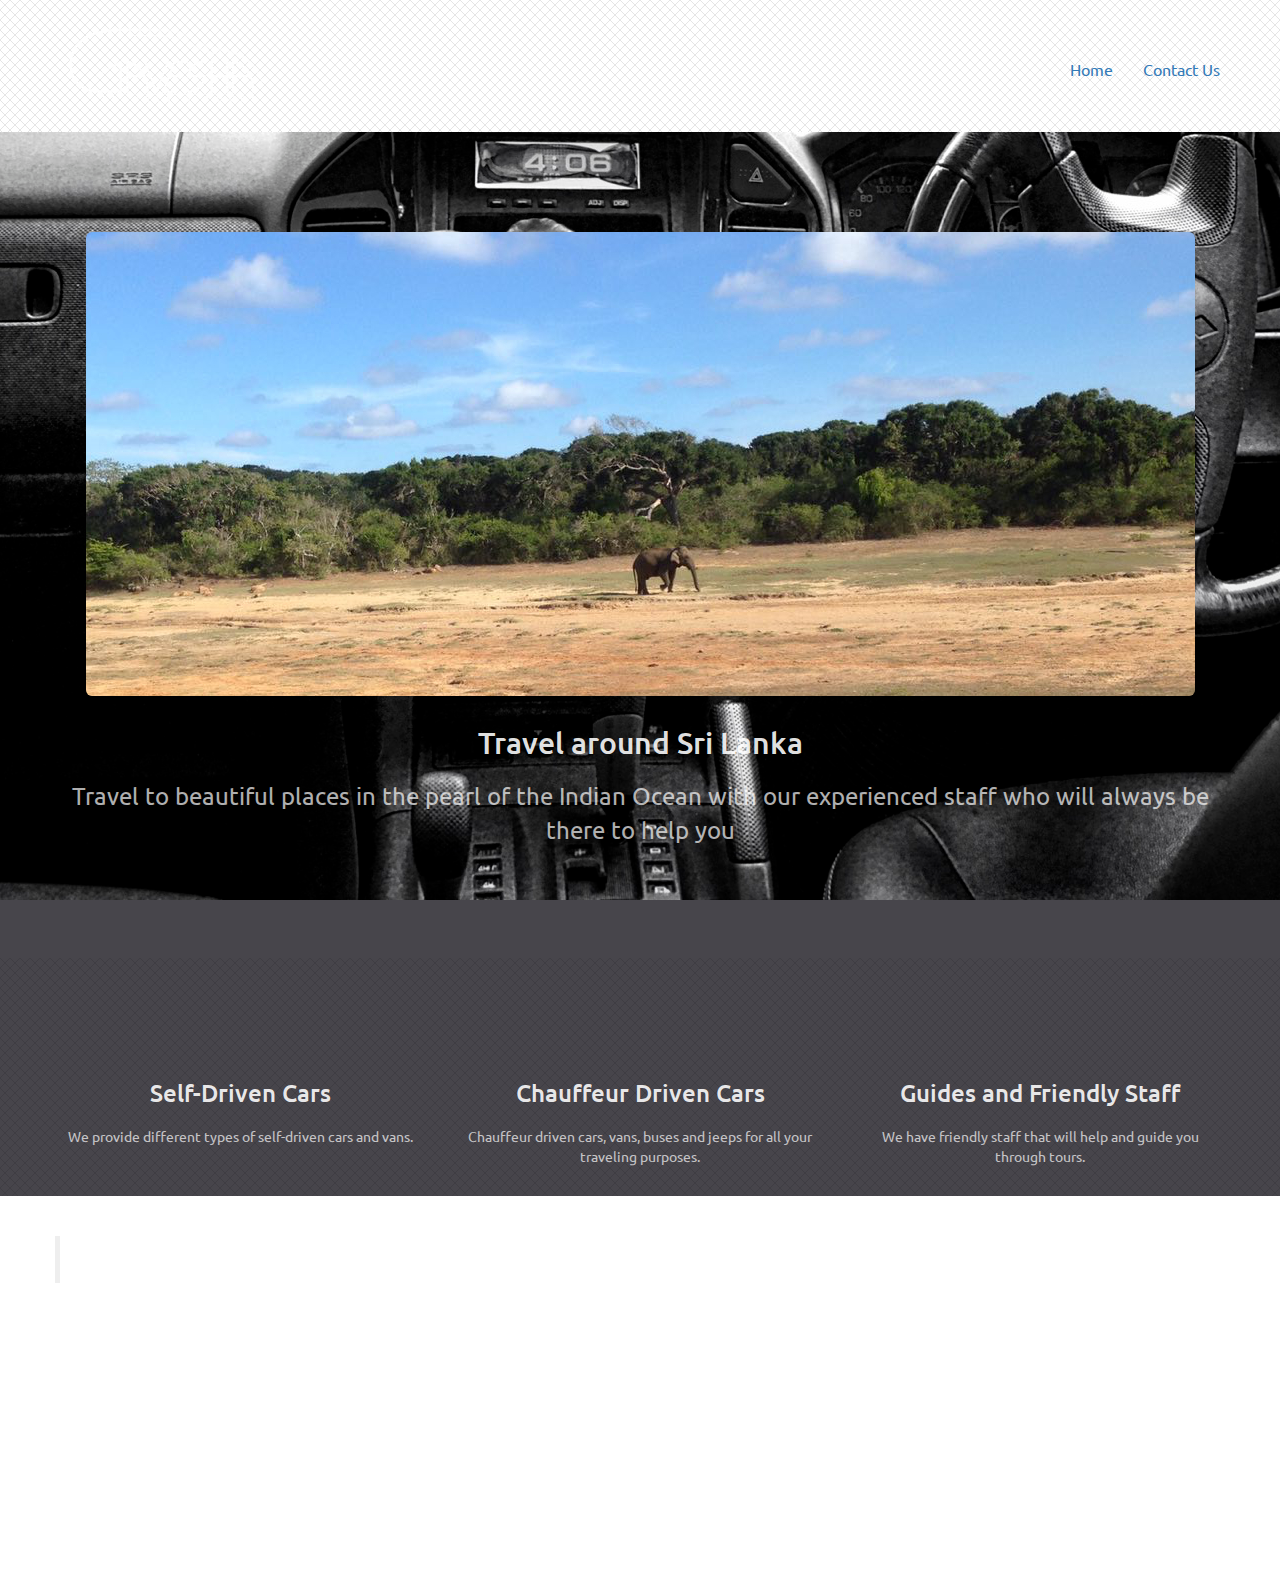
<file: index.html>
<!doctype html>
<html>
<head>
    <meta charset="utf-8">
    <meta name="keywords" content="gavesha, travels, tours, tourism, nawala, sri lanka, lanka, lk, cars, vans, buses, travel agents, air ticketing, tour, operators, import, importers, export, exporters">
    <meta name="description" content="Self driven cars and chauffeur driven cars for you to travel around Sri Lanka.">
    <link rel="shortcut icon" type="image/png" href="favicon.png" />
    <meta name="viewport" content="width=device-width, initial-scale=1, user-scalable=0">
    <link rel="stylesheet" type="text/css" href="./css/bootstrap.css">
    <link rel="stylesheet" id="ppstyle" type="text/css" href="style.css">
    <link rel='stylesheet' href='./css/animate.css' /><link rel='stylesheet' href='./css/font-awesome.min.css'/><link href='http://fonts.googleapis.com/css?family=Ubuntu&subset=latin,latin-ext' rel='stylesheet' type='text/css'>
    <script src="./js/jquery-2.1.0.min.js"></script>
    <script src="./js/bootstrap.js"></script>
    <script src="./js/blocs.js"></script>
    
    <title>Gavesha Travels and Tours</title>
</head>
<body>
	<!-- Facebook Page SDK /start-->
<div id="fb-root"></div>
<script>(function(d, s, id) {
  var js, fjs = d.getElementsByTagName(s)[0];
  if (d.getElementById(id)) return;
  js = d.createElement(s); js.id = id;
  js.src = "//connect.facebook.net/en_US/sdk.js#xfbml=1&version=v2.5";
  fjs.parentNode.insertBefore(js, fjs);
}(document, 'script', 'facebook-jssdk'));</script>
	<!-- Facebook Page SDK /end -->
<!-- Main container -->
<div class="page-container">
    
<!-- Navigation Bloc -->
<div class="bloc bg-squared-d-bg bg-repeat b-parallax bgc-smoky-black" id="nav-bloc">
	<div class="container">
		<nav class="navbar row">
			<div class="navbar-header">
				<a class="navbar-brand" href="index.html"><img src="img/logo-w.png" alt="logo" height="100" /></a>
				<button id="nav-toggle" type="button" class="ui-navbar-toggle navbar-toggle" data-toggle="collapse" data-target=".navbar-1">
					<span class="sr-only">Toggle navigation</span><span class="icon-bar"></span><span class="icon-bar"></span><span class="icon-bar"></span>
				</button>
			</div>
			<div class="navbar-collapse navbar-1 collapse in" aria-expanded="true" style="">
				<ul class="site-navigation nav navbar-nav">
					<li>
						<a href="index.html" class="ltc-white">Home</a>
					</li>
					<li>
						<a class="ltc-white" href="contact-us.html">Contact Us</a>
					</li>
				</ul>
			</div>
		</nav>
	</div>
</div>
<!-- Navigation Bloc END -->

<!-- bloc-3 -->
<div class="bloc bgc-outer-space bg-img-1-bw d-bloc b-parallax bg-b-edge" id="bloc-3">
	<div class="container bloc-lg">
		<div class="row">
			<div class="col-sm-12" align="center">
				<img src="img/img_4.jpg" class="img-rd img-responsive center-block"></br>
				<h3 class="mg-md ">
					Travel around Sri Lanka
				</h3>
				<p>
					Travel to beautiful places in the pearl of the Indian Ocean with our experienced staff who will always be there to help you
				</p>
			</div>
		</div>
	</div>
</div>
<!-- bloc-3 END -->

<!-- bloc-4 -->
<div class="bloc bg-squared-d-bg bg-repeat bgc-outer-space d-bloc" id="bloc-4">
	<div class="container bloc-sm">
		<div class="row">
			<div class="col-sm-4">
				<div class="text-center">
					<span class="fa fa-automobile icon-round icon-md animated bounceIn"></span>
				</div>
				<h3 class="text-center mg-md">
					Self-Driven Cars
				</h3>
				<p class="text-center">
					We provide different types of self-driven cars and vans.
				</p>
			</div>
			<div class="col-sm-4">
				<div class="text-center">
					<span class="fa fa-bus icon-round icon-md animDelay02 animated bounce"></span>
				</div>
				<h3 class="text-center mg-md">
					Chauffeur Driven Cars
				</h3>
				<p class="text-center">
					Chauffeur driven cars, vans, buses and jeeps for all your traveling purposes.
				</p>
			</div>
			<div class="col-sm-4">
				<div class="text-center">
					<span class="fa fa-male icon-round icon-md animated bounceIn animDelay04"></span>
				</div>
				<h3 class="text-center mg-md">
					Guides and Friendly Staff
				</h3>
				<p class="text-center">
					We have friendly staff that will help and guide you through tours.
				</p>
			</div>
		</div>
	</div>
</div>
<!-- bloc-4 END -->

<!-- ScrollToTop Button -->
<a class="bloc-button btn btn-d scrollToTop" onclick="scrollToTarget('1')"><span class="fa fa-chevron-up"></span></a>
<!-- ScrollToTop Button END-->


<!-- Footer - bloc-6 -->
<div class="bloc bg-squared-d-bg bg-repeat b-parallax tc-white bgc-smoky-black d-bloc" id="bloc-6">
	<div class="container bloc-sm">
		<div class="row">
			<div class="col-sm-12">
				<!-- Facebook Button -->
				<br><center><div class="fb-page" data-href="https://www.facebook.com/gaveshatravelsandtours" data-small-header="true" data-adapt-container-width="true" data-hide-cover="true" data-show-facepile="false" data-show-posts="false"><div class="fb-xfbml-parse-ignore"><blockquote cite="https://www.facebook.com/gaveshatravelsandtours"><a href="https://www.facebook.com/gaveshatravelsandtours">Gavesha Travels &amp; Tours</a></blockquote></div></div></center><br><br>
				<!-- Facebook Button -->
				<!-- INSTANSIVE WIDGET --><center><script src="//instansive.com/widget/js/instansive.js"></script><iframe src="//instansive.com/widgets/dd44aa52e4fa2c80a2e213ec1421257842368a54.html" id="instansive_dd44aa52e4" name="instansive_dd44aa52e4"  scrolling="no" allowtransparency="true" class="instansive-widget" style="width: 100%; border: 0; overflow: hidden;"></iframe></center><br><br>
				<!-- INSTANSIVE WIDGET -->
				<p class="mg-clear text-center">
					Copyright © Gavesha Travel &amp; Tours. All rights reserved.
				</p>
			</div>
		</div>
	</div>
</div>
<!-- Footer - bloc-6 END -->
</div>
<!-- Main container END -->

</body>
    
<!-- Google Analytics -->

<!-- Google Analytics END -->

</html>
</file>
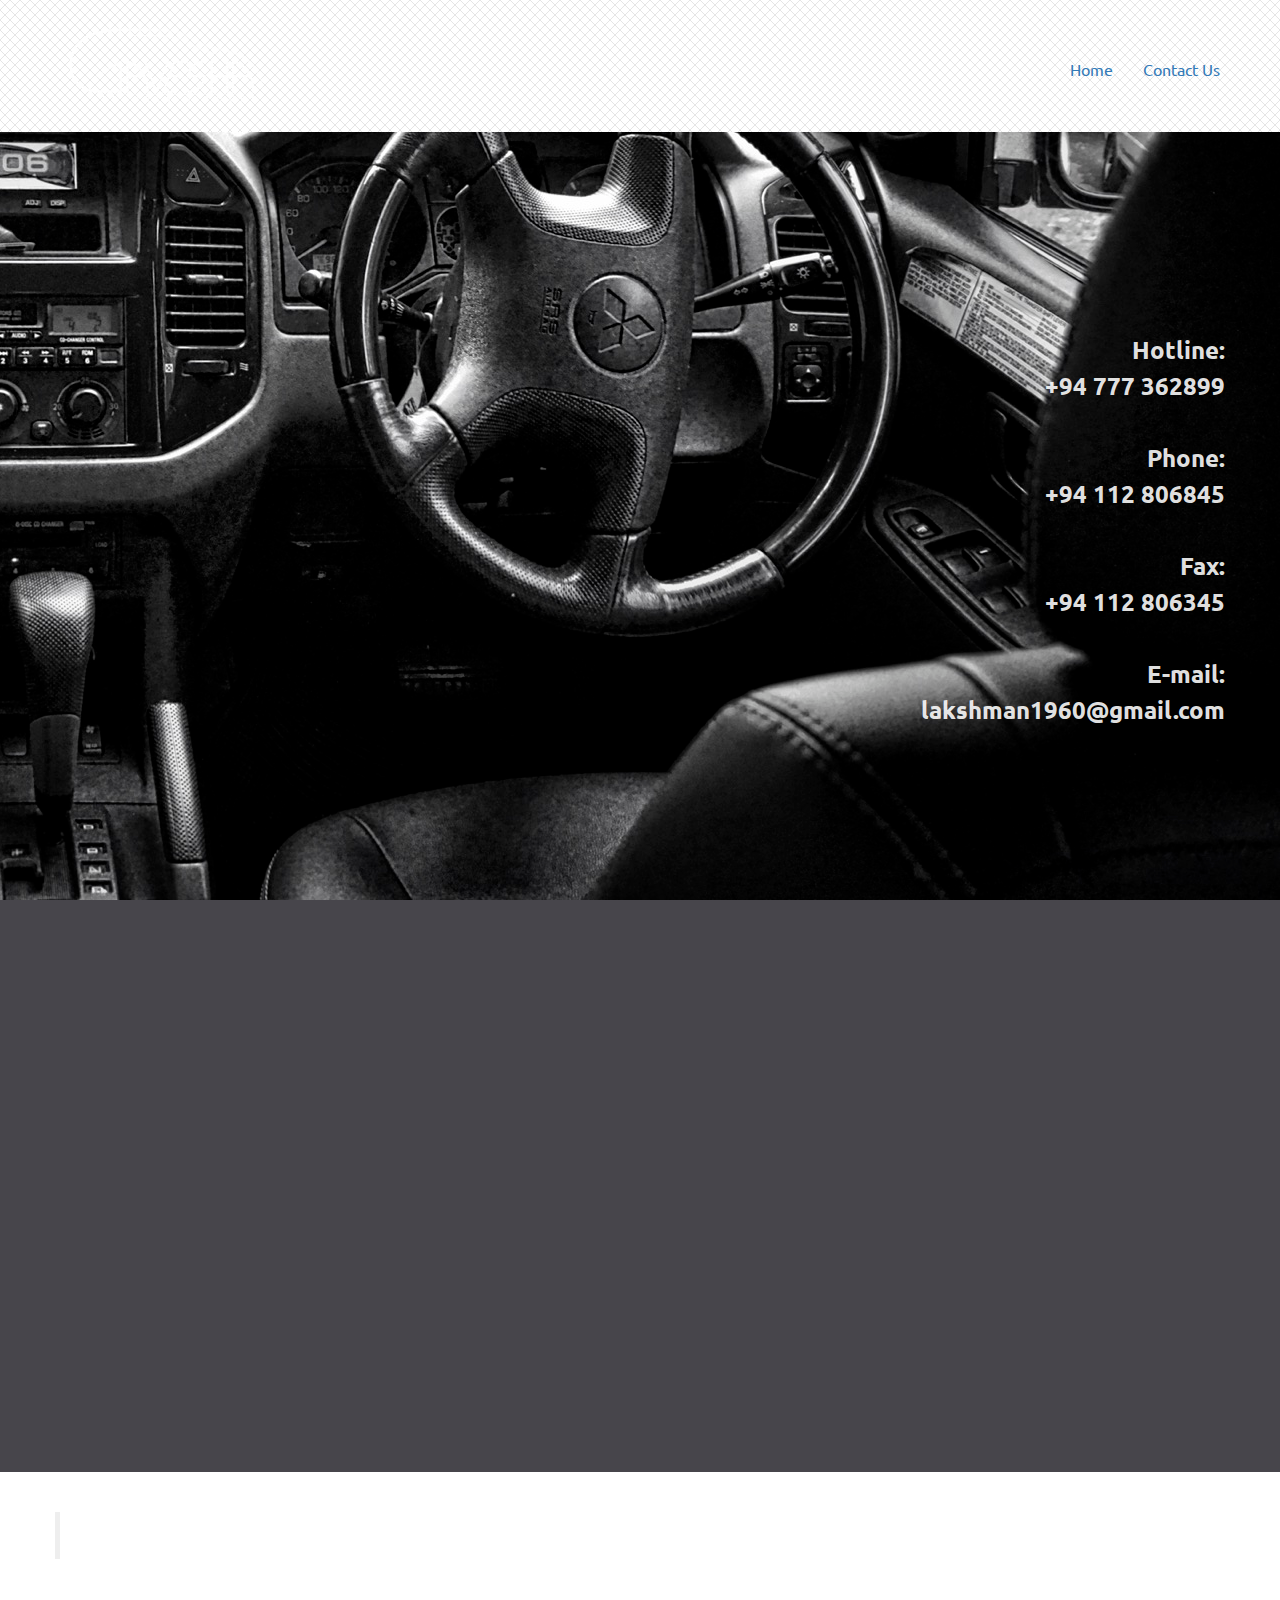
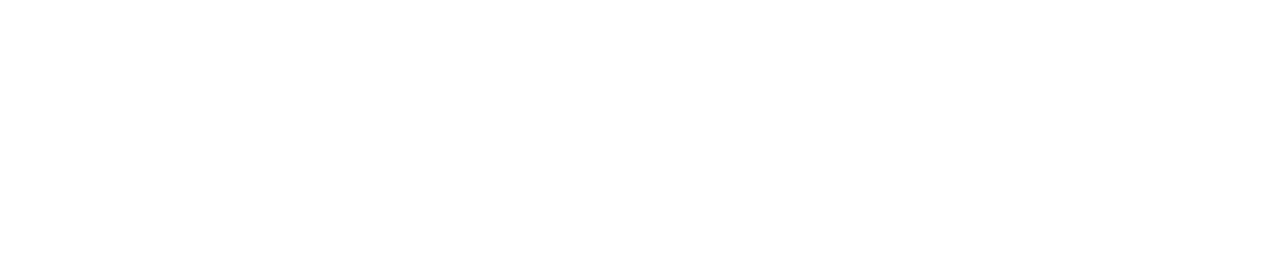
<file: contact-us.html>
<!doctype html>
<html>
<head>
    <meta charset="utf-8">
    <meta name="keywords" content="gavesha, travels, tours, tourism, nawala, sri lanka, lanka, lk, cars, vans, buses, travel agents, air ticketing, tour, operators, import, importers, export, exporters">
    <meta name="description" content="Self driven cars and chauffeur driven cars for you to travel around Sri Lanka.">
    <link rel="shortcut icon" type="image/png" href="favicon.png" />
    <meta name="viewport" content="width=device-width, initial-scale=1, user-scalable=0">
    <link rel="stylesheet" type="text/css" href="./css/bootstrap.css">
    <link rel="stylesheet" id="ppstyle" type="text/css" href="style.css">
    <link rel='stylesheet' href='./css/animate.css' /><link rel='stylesheet' href='./css/font-awesome.min.css'/><link href='http://fonts.googleapis.com/css?family=Ubuntu&subset=latin,latin-ext' rel='stylesheet' type='text/css'>
    <script src="./js/jquery-2.1.0.min.js"></script>
    <script src="./js/bootstrap.js"></script>
    <script src="./js/blocs.js"></script>
    
    <title>Gavesha Travels and Tours - Contact Us</title>
</head>
<body>
	<!-- Facebook Page SDK /start-->
<div id="fb-root"></div>
<script>(function(d, s, id) {
  var js, fjs = d.getElementsByTagName(s)[0];
  if (d.getElementById(id)) return;
  js = d.createElement(s); js.id = id;
  js.src = "//connect.facebook.net/en_US/sdk.js#xfbml=1&version=v2.5";
  fjs.parentNode.insertBefore(js, fjs);
}(document, 'script', 'facebook-jssdk'));</script>
	<!-- Facebook Page SDK /end -->
<!-- Main container -->
<div class="page-container">
    
<!-- Navigation Bloc -->
<div id="b-nav" class="bloc-container">
	<div id="bloc-nav" class="d-mode d-mode-active">
		<div class="bloc bg-squared-d-bg bg-repeat b-parallax bgc-smoky-black" id="nav-bloc">
			<div class="container">
				<nav class="navbar row">
					<div class="navbar-header">
						<a class="navbar-brand" href="index.html"><img src="img/logo-w.png" alt="logo" height="100" /></a>
						<button id="nav-toggle" type="button" class="ui-navbar-toggle navbar-toggle" data-toggle="collapse" data-target=".navbar-1">
							<span class="sr-only">Toggle navigation</span><span class="icon-bar"></span><span class="icon-bar"></span><span class="icon-bar"></span>
						</button>
					</div>
					<div class="navbar-collapse navbar-1 collapse in" aria-expanded="true" style="">
						<ul class="site-navigation nav navbar-nav">
							<li>
								<a href="index.html" class="ltc-white">Home</a>
							</li>
							<li>
								<a class="ltc-white" href="contact-us.html">Contact Us</a>
							</li>
						</ul>
					</div>
				</nav>
			</div>
		</div>
	</div>
</div>
<!-- Navigation Bloc END -->

<!-- bloc-5 -->
<div class="bloc bgc-outer-space b-parallax bg-img-1-bw d-bloc bg-br-edge" id="bloc-5">
	<div class="container bloc-xxl">
		<div class="row">
			<div class="col-sm-12">
				<h3 class=" mg-clear text-left text-right">
					Hotline<span>:<br />+94 777 362899</span><br /><br />Phone<span>:<br />+94 112 806845</span><br /><br />Fax<span>:<br />+94 112 806345</span><br /><br />E-mail<span>:<br />lakshman1960@gmail.com</br></span>
				</h3>
			</div>
		</div>
	</div>
		<!-- JotForm -->
		<iframe id="JotFormIFrame" onload="window.parent.scrollTo(0,0)" allowtransparency="true" src="https://form.jotform.me/61572845012452" frameborder="0" style="width:100%; height:539px; border:none;" scrolling="no"> </iframe> <script type="text/javascript"> window.handleIFrameMessage = function(e) { var args = e.data.split(":"); var iframe = document.getElementById("JotFormIFrame"); if (!iframe) return; switch (args[0]) { case "scrollIntoView": iframe.scrollIntoView(); break; case "setHeight": iframe.style.height = args[1] + "px"; break; case "collapseErrorPage": if (iframe.clientHeight > window.innerHeight) { iframe.style.height = window.innerHeight + "px"; } break; case "reloadPage": window.location.reload(); break; } var isJotForm = (e.origin.indexOf("jotform") > -1) ? true : false; if(isJotForm && "contentWindow" in iframe && "postMessage" in iframe.contentWindow) { var urls = {"docurl":encodeURIComponent(document.URL),"referrer":encodeURIComponent(document.referrer)}; iframe.contentWindow.postMessage(JSON.stringify({"type":"urls","value":urls}), "*"); } }; if (window.addEventListener) { window.addEventListener("message", handleIFrameMessage, false); } else if (window.attachEvent) { window.attachEvent("onmessage", handleIFrameMessage); } if(window.location.href && window.location.href.indexOf("?") > -1) { var ifr = document.getElementById("JotFormIFrame"); var get = window.location.href.substr(window.location.href.indexOf("?") + 1); if(ifr && get.length > 0) { var src = ifr.src; src = src.indexOf("?") > -1 ? src + "&" + get : src + "?" + get; ifr.src = src; } } </script>
		<!-- JotForm -->
</div>
<!-- bloc-5 END -->

<!-- ScrollToTop Button -->
<a class="bloc-button btn btn-d scrollToTop" onclick="scrollToTarget('1')"><span class="fa fa-chevron-up"></span></a>
<!-- ScrollToTop Button END-->


<!-- Footer - bloc-6 -->
<div class="bloc bg-squared-d-bg bg-repeat b-parallax tc-white bgc-smoky-black d-bloc" id="bloc-6">
	<div class="container bloc-sm">
		<div class="row">
			<div class="col-sm-12">
				<!-- Facebook Button -->
				<br><center><div class="fb-page" data-href="https://www.facebook.com/gaveshatravelsandtours" data-small-header="true" data-adapt-container-width="true" data-hide-cover="true" data-show-facepile="false" data-show-posts="false"><div class="fb-xfbml-parse-ignore"><blockquote cite="https://www.facebook.com/gaveshatravelsandtours"><a href="https://www.facebook.com/gaveshatravelsandtours">Gavesha Travels &amp; Tours</a></blockquote></div></div></center><br><br>
				<!-- Facebook Button -->
				<!-- INSTANSIVE WIDGET --><center><script src="//instansive.com/widget/js/instansive.js"></script><iframe src="//instansive.com/widgets/dd44aa52e4fa2c80a2e213ec1421257842368a54.html" id="instansive_dd44aa52e4" name="instansive_dd44aa52e4"  scrolling="no" allowtransparency="true" class="instansive-widget" style="width: 100%; border: 0; overflow: hidden;"></iframe></center><br><br>
				<!-- INSTANSIVE WIDGET -->
				<p class="mg-clear text-center">
					Copyright © Gavesha Travel &amp; Tours. All rights reserved.
				</p>
			</div>
		</div>
	</div>
</div>
<!-- Footer - bloc-6 END -->
</div>
<!-- Main container END -->

</body>
    
<!-- Google Analytics -->

<!-- Google Analytics END -->

</html>
</file>
<file: style.css>
/*-----------------------------------------------------------------------------------*/
/*	    gavesha-travels
/*      Built with Blocs
/*-----------------------------------------------------------------------------------*/

body{
	margin:0;
	padding:0;
    background:#FFF;
    overflow-x:hidden;
    -webkit-font-smoothing: antialiased;
    -moz-osx-font-smoothing: grayscale;
}
a:hover{text-decoration: none; cursor:pointer;}

a,button{outline: none!important;} /* Prevent ugly blue glow on chrome and safari */


   


/* Globals type styling */
 h1, h2, h3, h4, h5, h6, p, label, .btn, a{
	font-family:Ubuntu;
}


/* Site container width */

.container{
	max-width:1170px;
}

/* = Blocs
-------------------------------------------------------------- */

.bloc{
	width:100%;
	clear:both;
	background: 50% 50% no-repeat;
	padding:0 50px;
	-webkit-background-size: cover;
	-moz-background-size: cover;
	-o-background-size: cover;
	background-size: cover;
	position:relative;
}
.bloc .container{
	padding-left:0;
	padding-right:0;
}


/* Sizes */

.bloc-xxl{
	padding:200px 50px;
}
.bloc-lg{
	padding:100px 50px;
}
.bloc-sm{
	padding:20px 50px;
}


/* Group Styles */

.bloc-group{
	width:100%;
	display:table;
	table-layout: fixed;
}
.bloc-group .bloc{
	position:relative;
	display: table-cell;
	vertical-align: top;
}
.bloc-tile-2{
	width:50%;
}
.bloc-tile-3{
	width:33.33333333%;
}
.bloc-tile-4{
	width:25%;
}
.bloc-tile-2 .container, .bloc-tile-3 .container, .bloc-tile-4 .container{
	width:100%;
}


/* Background Styles */

.bg-center,.bg-l-edge,.bg-r-edge,.bg-t-edge,.bg-b-edge,.bg-tl-edge,.bg-bl-edge,.bg-tr-edge,.bg-br-edge,.bg-repeat{
	-webkit-background-size: auto!important;
	-moz-background-size: auto!important;
	-o-background-size: auto!important;
	background-size: auto!important;
}
.bg-repeat{
	background:repeat;
}
.bg-b-edge{
	background: bottom no-repeat;
}
.bg-br-edge{
	background: bottom right no-repeat;
}


/* Background Effects */

.b-parallax{
	background-attachment:fixed;
}


/* Dark theme */

.d-bloc{
	color:rgba(255,255,255,.7);
}
.d-bloc button:hover{
	color:rgba(255,255,255,.9);
}
.d-bloc h1, .d-bloc h2, .d-bloc h3, .d-bloc h4,.d-bloc h5, .d-bloc h6, .d-bloc .ico{
	color:rgba(255,255,255,.9);
}
.d-bloc .icon-round,.d-bloc .icon-square,.d-bloc .icon-rounded,.d-bloc .icon-semi-rounded-a,.d-bloc .icon-semi-rounded-b{
	border-color:rgba(255,255,255,.9);
}
.d-bloc .divider-h span{
	border-color:rgba(255,255,255,.2);
}
.d-bloc a{
	color:rgba(255,255,255,.6);
}
.d-bloc a:hover{
	color:rgba(255,255,255,1);
}
.d-bloc .navbar-toggle .icon-bar{
	background:rgba(255,255,255,1);
}
.d-bloc .btn-wire,.d-bloc .btn-wire:hover{
	color:rgba(255,255,255,1);
	border-color:rgba(255,255,255,1);
}
.d-bloc .panel{
	color:rgba(0,0,0,.5);
}
.d-bloc .panel button:hover{
	color:rgba(0,0,0,.7);
}
.d-bloc .panel h1,.d-bloc .panel h2, .d-bloc .panel h3, .d-bloc .panel h4, .d-bloc .panel h5, .d-bloc .panel h6, .d-bloc .ico{
	color:rgba(0,0,0,.7);
}
.d-bloc .panel icon{
	border-color:rgba(0,0,0,.7);
}
.d-bloc .panel .divider-h span{
	border-color:rgba(0,0,0,.1);
}
.d-bloc .panel a{
	color:rgba(0,0,0,.6);
}
.d-bloc .panel a:hover{
	color:rgba(0,0,0,1);
}
.d-bloc .panel .btn-wire, .d-bloc .panel .btn-wire:hover{
	color:rgba(0,0,0,.7);
	border-color:rgba(0,0,0,.3);
}


/* Light theme */

.l-bloc{
	color:rgba(0,0,0,.5);
}
.l-bloc button:hover{
	color:rgba(0,0,0,.7);
}
.l-bloc h1,.l-bloc h2,.l-bloc h3,.l-bloc h4,.l-bloc h5, .l-bloc h6, .l-bloc .ico{
	color:rgba(0,0,0,.7);
}
.l-bloc .icon-round,.l-bloc .icon-square,.l-bloc .icon-rounded,.l-bloc .icon-semi-rounded-a,.l-bloc .icon-semi-rounded-b{
	border-color:rgba(0,0,0,.7);
}
.l-bloc .divider-h span{
	border-color:rgba(0,0,0,.1);
}
.l-bloc a{
	color:rgba(0,0,0,.6);
}
.l-bloc a:hover{
	color:rgba(0,0,0,1);
}
.l-bloc .navbar-toggle .icon-bar{
	color:rgba(0,0,0,.6);
}
.l-bloc .btn-wire, .l-bloc .btn-wire:hover{
	color:rgba(0,0,0,.7);
	border-color:rgba(0,0,0,.3);
}

/* Bloc text custom styling */

#bloc-3 h3{
	font-size: 30px;
}
#bloc-3 p{
	font-size: 24px;
}
#bloc-5 h3{
	font-weight: 700;
	font-family: Ubuntu;
	line-height: 36px;
}

/* = NavBar
-------------------------------------------------------------- */

.navbar{
	margin-bottom: 0;
	z-index:1;
}
.navbar-brand{
	height:auto;
	padding:15px 15px;
	font-size:25px!important;
	font-weight:normal;
	font-weight:600;
}
.navbar-brand img{
	max-height: 200px;
	margin: 0 5px 0 0;
	display:inline;
}
.navbar-brand{
	padding: 15px 15px;
}
.navbar .nav{
	padding-top: 2px;
	margin-right: -16px;
	float:right;
	z-index:1;
}
.nav > li{
	float:left;
	margin-top:4px;
	font-size:16px;
}
.navbar-nav .open .dropdown-menu > li > a{
	text-align: inherit;
}
.nav > li a:hover, .nav > li a:focus{
	background:transparent;
}
.navbar-toggle{
	margin: 10px 10px 0 0;
	border: 0px;
}
.navbar-toggle:hover{
	background:transparent!important;
}
.navbar-toggle .icon-bar{
	background-color: rgba(0,0,0,.5);
	width: 26px;
}
 /* Inverted navbar */

.nav-invert .navbar .nav{
	float:left;
}
.nav-invert .navbar-header, .nav-invert .navbar-brand{
	float:right;
}
@media (min-width: 768px){
	.site-navigation{
		position:absolute;
		top:50%;
		right:20px;
		transform:translate(0, -50%);
		-webkit-transform:translateY(-50%);
	}
	.nav-invert .site-navigation{
		left:20px;
		right:0;
	}
	.nav-center{
		text-align:center;
	}
	.nav-center .navbar-header{
		width:100%;
	}
	.nav-center .navbar-header, .nav-center .navbar-brand, .nav-center .nav > li{
		float: none;
		display:inline-block;
	}
	.nav-center .site-navigation{
		position:relative;
		width:100%;
		margin-top:20px;
	}
}
.nav > li > .dropdown a{
	background: none!important;
	display: block;
	padding: 14px 15px;
}

nav .caret{
	margin: 0 5px;
}

/* = Bric adjustment margins
-------------------------------------------------------------- */

.mg-clear{
	margin:0;
}
.mg-md{
	margin-top:10px;
	margin-bottom:20px;
}

/* = Buttons
-------------------------------------------------------------- */

.btn{
	margin: 0 5px 5px 0;
}
.btn.pull-right{
	margin: 0 0 5px 5px;
}
.btn-d,.btn-d:hover,.btn-d:focus{
	color:#FFF!important;
	background:rgba(0,0,0,.3);
}

/* Prevent ugly blue glow on chrome and safari */
button{
	outline: none!important;
}

.dropdown a .caret{
	margin:0 0 0 5px}
/* = Icons
-------------------------------------------------------------- */
.icon-md{
	font-size:30px!important;
}
.icon-round{
	margin:0 auto;
	border:2px solid transparent;
	border-radius: 50%;
	padding: 32px 30px 26px 30px;
	min-width:80px;
}
.icon-round,.icon-md,.icon-square.icon-md,.icon-rounded.icon-md{
	min-width: 92px;
}
.icon-round.icon-lg,.icon-square.icon-lg,.icon-rounded.icon-lg{
	min-width: 122px;
}
.icon-round.icon-xl,.icon-square.icon-xl,.icon-rounded.icon-xl{
	min-width: 162px;
}

/*  Rounded Image */
.img-rd{
	border-radius:6px;
}
.img-rd-md{
	border-radius:20px;
}
.img-rd-lg{
	border-radius:34px;
}



.panel-sq, .panel-sq .panel-heading, .panel-sq .panel-footer{
	border-radius:0;
}
.panel-rd{
	border-radius:30px;
}
.panel-rd .panel-heading{
	border-radius:29px 29px 0 0;
}
.panel-rd .panel-footer{
	border-radius:0 0 29px 29px;
}



/* iFrame */

iframe{
	border:0;
}


/* ScrollToTop button */

.scrollToTop{
	width:40px;
	height:40px;
	position:fixed;
	bottom:20px;
	right:20px;
	opacity: 0;
	z-index: 500;
	transition: all .3s ease-in-out;
}
.scrollToTop span{
	margin-top: 6px;
}
.showScrollTop{
	font-size: 14px;
	opacity: 1;
}

/* = Custom Colour Styling
-------------------------------------------------------------- */

/* Background colour styles */

.bgc-jungle-green{
	background-color:#19B089;
}
.bgc-medium-jungle-green{
	background-color:#2D2B30;
}
.bgc-outer-space{
	background-color:#47454B;
}
/* Link colour styles */

.ltc-outer-space{
	color:#47454B!important;
}
.ltc-outer-space:hover{
	color:#3b393e!important;
}

/* Bloc image backgrounds */

.bg-squared-d-bg{
	background-image:url("img/squared-d-bg.png");
}
.bg-img-1-bw{
	background-image:url("img/img_1_bw.jpg");
}
.bg-lines-dl{
	background-image:url("img/lines-dl.png");
}
.bg-lines-dr-bg{
	background-image:url("img/lines-dr-bg.png");
}



/* = Mobile adjustments 
-------------------------------------------------------------- */
@media (max-width: 1024px)
{
    .bloc{
        padding-left: 20px; 
        padding-right: 20px;  
    }
}
@media (max-width: 768px)
{
    .container{width:100%;}
    .b-parallax{background-attachment:scroll;}
    .page-container, #hero-bloc{overflow-x: hidden;position: relative;} /* Prevent unwanted side scroll on mobile */  
}
@media (max-width: 767px)
{
    .page-container{
        overflow-x: hidden;
        position:relative;
    }
    h1,h2,h3,h4,h5,h6,p{
        padding-left:10px!important; 
        padding-right:10px!important; 
    }
    #hero-bloc h1{
        font-size:40px;
    }
    #hero-bloc h2{
        font-size:34px;
    }
    #hero-bloc h3{
        font-size:25px;
    }
    .bloc{
        padding-left: 0; 
        padding-right: 0;  
        -webkit-background-size: auto 200%;
        -moz-background-size: auto 200%;
        -o-background-size: auto 200%;
        background-size: auto 200%;
    }
    .b-parallax{
        background-attachment:scroll;
    }
    
    .navbar .nav{
        padding-top: 0;
        border-top:1px solid rgba(0,0,0,.2);
        float:none!important;
    }
    .navbar.row{
        margin-left: 0;
        margin-right: 0;
    }
    .site-navigation{
	   position:inherit;
	   transform:none;
	   -webkit-transform:none;
	   -ms-transform:none;
    }  
    .nav > li{
        margin-top: 0;
        border-bottom:1px solid rgba(0,0,0,.1);
        background:rgba(0,0,0,.05);
        text-align: left;
        padding-left:15px;
        width:100%;
    }
    .nav > li:hover{
        background:rgba(0,0,0,.08);
    }
    #hero-bloc .navbar .nav{
        background:rgba(0,0,0,.8);
    }
    #hero-bloc .navbar .nav a{
        color:rgba(255,255,255,.6);
    }
    .hero{
        padding:50px 0;
    }
    .hero-nav{
        left:-1px;
        right:-1px;
    }
    .navbar-collapse{
        padding:0;
        overflow-x: hidden;
        -webkit-box-shadow: none;
        box-shadow: none;
    }
    .navbar-brand img{
        max-height: 40px;
        width:auto;
        margin: -10px 10px 0 0;    
    }
    .nav-invert .navbar-header{
        float: none;
        width:100%;
    }
    .nav-invert .navbar-toggle{
        float:left; 
    }
    .btn.pull-left, .btn.pull-right{
       float:none!important; 
    }
    .bloc-group .bloc{
         display:block;
         width:100%;
     }
    .bloc-tile-2 .container, .bloc-tile-3 .container, .bloc-tile-4 .container{
	   padding-left: 10px;
	   padding-right: 10px;
    }
    .bloc-xxl,.bloc-xl,.bloc-lg{
        padding: 40px 0;
    }
    .bloc-sm,.bloc-md{
        padding-left: 0; 
        padding-right: 0;
    }
    .a-block{
        padding:0 10px;
    }
    .btn-dwn{
       display:none; 
    }
    .voffset{
        margin-top:5px;
    }
    .voffset-md{
        margin-top:20px;
    }
    .voffset-lg{
        margin-top:30px;
    }
    form{
        padding:5px;
    }
    .close-lightbox{
        display:inline-block;
    }
    .col-xs-2, .col-sm-2, .col-md-2, .col-lg-2, .col-xs-3, .col-sm-3, .col-md-3, .col-lg-3, .col-xs-4, .col-sm-4, .col-md-4, .col-lg-4, .col-xs-5, .col-sm-5, .col-md-5, .col-lg-5, .col-xs-6, .col-sm-6, .col-md-6, .col-lg-6, .col-xs-7, .col-sm-7, .col-md-7, .col-lg-7, .col-xs-8, .col-sm-8, .col-md-8, .col-lg-8, .col-xs-9, .col-sm-9, .col-md-9, .col-lg-9, .col-xs-10, .col-sm-10, .col-md-10, .col-lg-10, .col-xs-11, .col-sm-11, .col-md-11, .col-lg-11, .col-xs-12, .col-sm-12, .col-md-12, .col-lg-12 {
        margin-top: 30px;
        margin-bottom: 30px;
    }
    .video-bg-contianer{
        display:none;
    }
}
</file>
